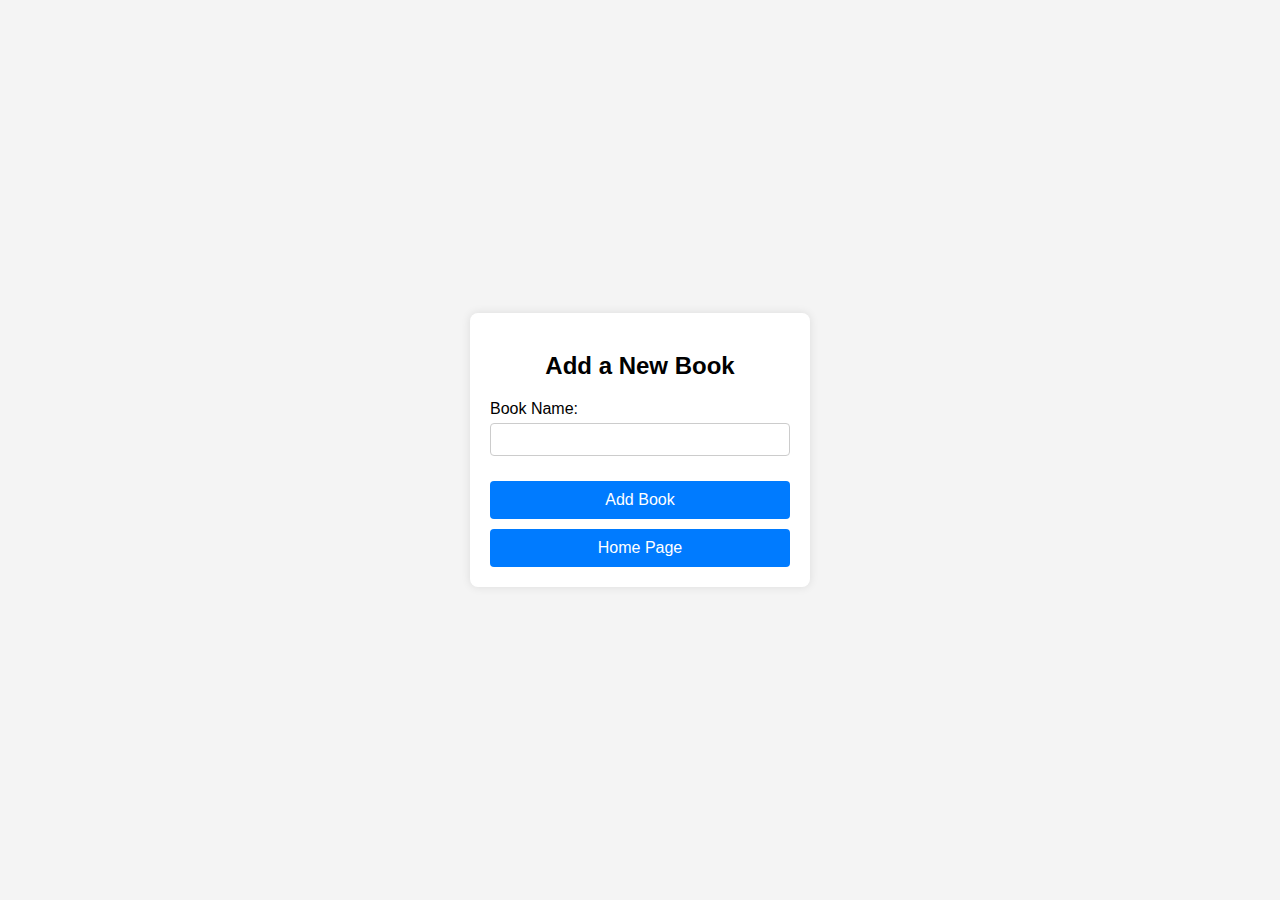
<file: Library-System---Banque-Misr/flask_postgres/templates/AddBook.html>
<!DOCTYPE html>
<html lang="en">
<head>
    <meta charset="UTF-8">
    <meta name="viewport" content="width=device-width, initial-scale=1.0">
    <title>Add New Book</title>
    <style>
        body {
            font-family: Arial, sans-serif;
            background-color: #f4f4f4;
            margin: 0;
            padding: 0;
            display: flex;
            justify-content: center;
            align-items: center;
            height: 100vh;
        }
        .container {
            background-color: #fff;
            padding: 20px;
            border-radius: 8px;
            box-shadow: 0 0 10px rgba(0, 0, 0, 0.1);
            width: 300px;
        }
        h2 {
            text-align: center;
            margin-bottom: 20px;
        }
        .form-group {
            margin-bottom: 15px;
        }
        .form-group label {
            display: block;
            margin-bottom: 5px;
        }
        .form-group input {
            width: 100%;
            padding: 8px;
            box-sizing: border-box;
            border: 1px solid #ccc;
            border-radius: 4px;
        }
        .btn {
            width: 100%;
            padding: 10px;
            background-color: #007bff;
            border: none;
            border-radius: 4px;
            color: #fff;
            font-size: 16px;
            cursor: pointer;
            text-align: center;
            text-decoration: none;
            margin-top:10px ;
        }
        .btn:hover {
            background-color: #0056b3;
        }
        .return-btn {
            display: block;
            margin-top: 10px;
            width: 100%;
            background-color: #6c757d;
        }
        .return-btn:hover {
            background-color: #5a6268;
        }
    </style>
</head>
<body>
    <div class="container">
        <h2>Add a New Book</h2>
        <form action="/addbook" method="POST">
            <div class="form-group">
                <label for="name">Book Name:</label>
                <input type="text" id="name" name="name" required>
            </div>
            <button type="submit" class="btn">Add Book</button>

        </form>
        <!-- admin Home Page button     -->
        <form action="/admin/dashboard" method="GET">
            <button type="submit" class="btn">Home Page</button>
        </form>
    </div>
</body>
</html>
</file>
